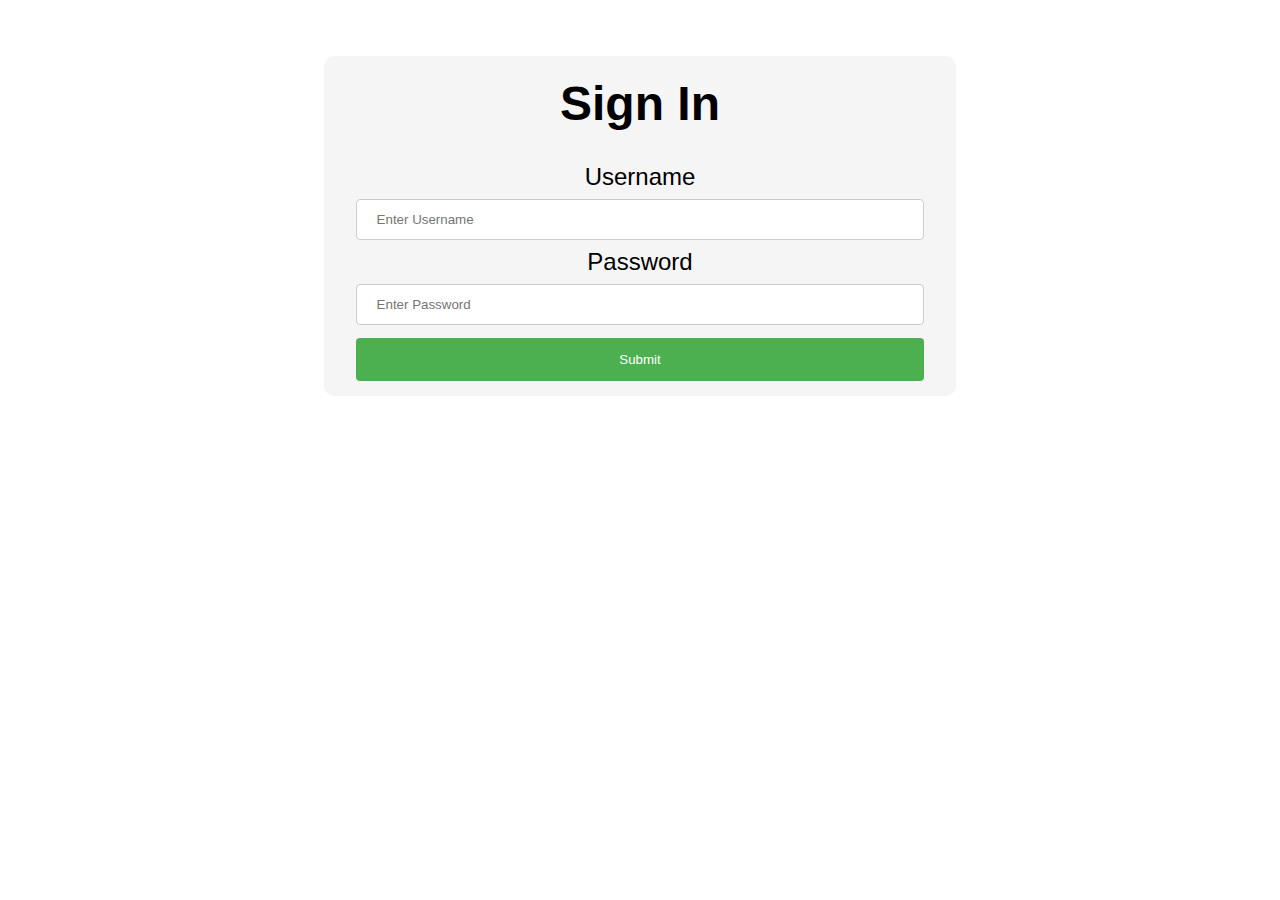
<file: index.html>
<!DOCTYPE html>
<html lang="en">
<head>
     <meta charset="UTF-8">
     <meta http-equiv="X-UA-Compatible" content="IE=edge">
     <meta name="viewport" content="width=device-width, initial-scale=1.0">
     <title>Sign In</title>
     <link rel="stylesheet" href="style1.css">
</head>
<body>
     <div class="container">
          <a>
               <h1>Sign In</h1>
               <label for="username">Username</label>
               <input type="text" id="username" name="username" placeholder="Enter Username">
               <label for="password">Password</label>
               <input type="password" name="password" placeholder="Enter Password">
               <a href="home.html"><button class="bttn">Submit</button></a>
          </form>
     </div>
</body>
</html>
</file>
<file: style1.css>
body {
	background: white;
	font-family: Arial;
	padding-top: 1rem;
}
h1 {
	font-size: 3rem;
	padding-top: 20px;
}
.container {
	width: 50%;
	text-align: center;
	background-color: whitesmoke;
	border-radius: 10px;
	margin: auto;
}
form {
	padding-top: 0.5rem;
}
input {
	width: 90%;
	margin: 0.5rem 0;
	padding: 12px 20px;
	display: inline-block;
	border: 1px solid #ccc;
	border-radius: 4px;
	box-sizing: border-box;
}
label {
	font-size: 1.5rem;
	padding-top: 25px;
}
.bttn {
	width: 90%;
	background-color: #4caf50;
	color: white;
	padding: 14px 20px;
	margin-top: 5px;
	margin-bottom: 15px;
	border: none;
	border-radius: 4px;
	cursor: pointer;
	text-decoration: none;
}
</file>
